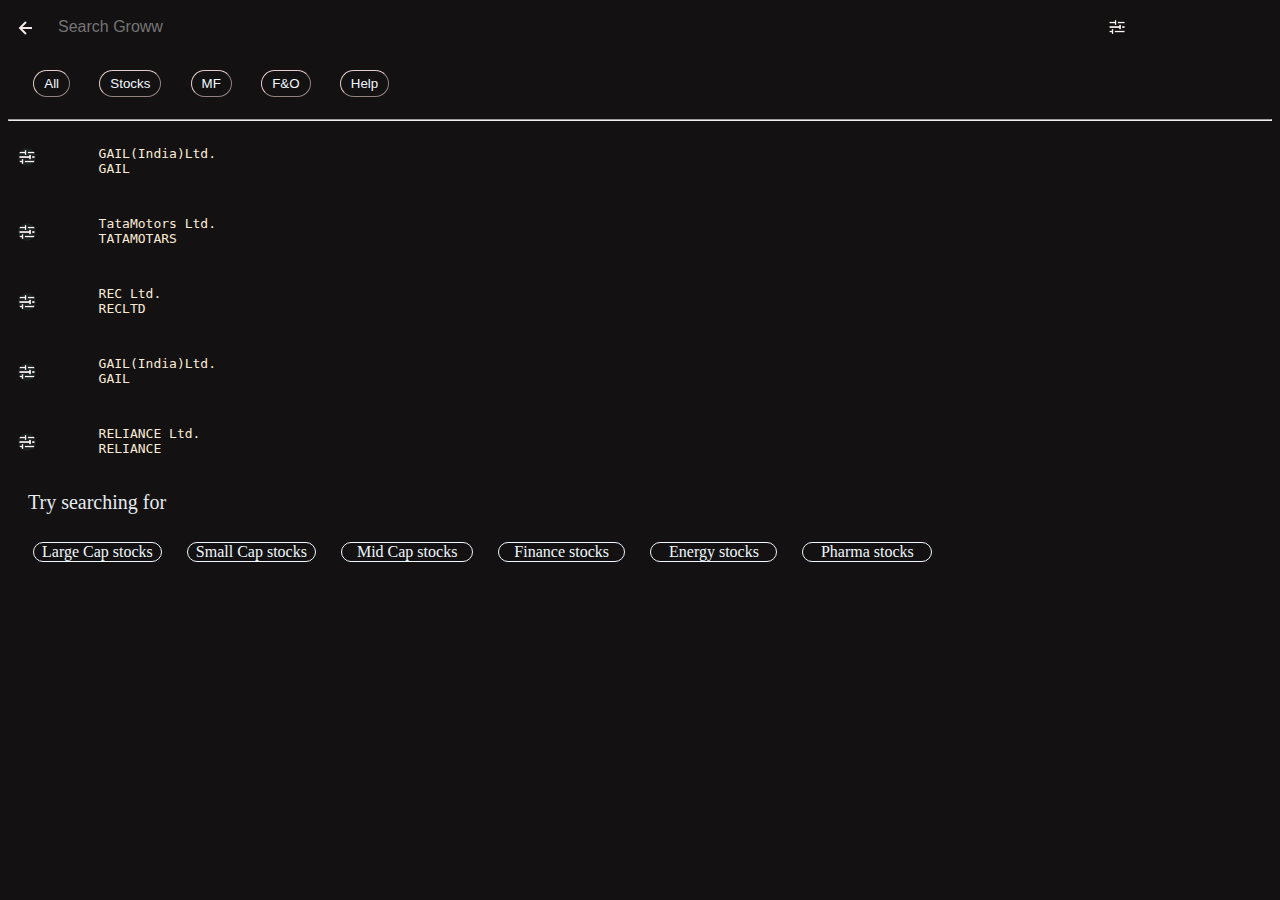
<file: search.html>
<!DOCTYPE html>
<html lang="en">
<head>
    <meta charset="UTF-8">
    <meta name="viewport" content="width=device-width, initial-scale=1.0">
    <title>Document</title>
   <link rel="stylesheet" href="stylee.css">
</head>
<body>

   <a href="index.html" ><img style="float: left; margin-top: 8px; margin-left: 6px;" src="[data-uri]"></a>
 
   <div><input id="input" type="text" placeholder="Search Groww"></div>

    <div style="padding-top: 10px; margin-left:87%; "> <img src="[data-uri]" height="18"></div>
    
    <button class="nav">All</button>
    <button class="nav">Stocks</button>
    <button class="nav">MF</button>
    <button class="nav">F&O</button>
    <button class="nav">Help</button>

    <hr id="hor">
<div>
    <img class="logoimg" src="[data-uri]" height="18"></div>
    <pre class="lucky">
        GAIL(India)Ltd.
        GAIL
    </pre>

    <img class="logoimg" src="[data-uri]" height="18"></div>
     <pre class="lucky">
        TataMotors Ltd.
        TATAMOTARS
    </pre>

    <img class="logoimg" src="[data-uri]" height="18"></div>
    <pre class="lucky" >
        REC Ltd.
        RECLTD
    </pre>

    <img class="logoimg" src="[data-uri]" height="18"></div> 
    <pre class="lucky">
        GAIL(India)Ltd.
        GAIL
    </pre>

    <img class="logoimg" src="[data-uri]" height="18"></div>
    <pre class="lucky">
        RELIANCE Ltd.
        RELIANCE
    </pre></div>
    
    <p id="heading">Try searching for </p>

    <div class="searching">
        Large Cap stocks
    </div>

    <div class="searching">
        Small Cap stocks
    </div>

    <div class="searchingggg">
        Mid Cap stocks
    </div>

    <div class="searchingggg">
        Finance stocks
    </div >

    <div class="searchinggg">
        Energy stocks
    </div>

    <div class="searchinggg">
        Pharma stocks
    </div>

    <footer>
        <div class="containerss"></div>
    </footer>
    
</body>
</html>
</file>
<file: stylee.css>
body{
    background-color: rgb(19, 17, 17);
}
#input{
    background-color: rgb(19, 17, 17);
    padding-top: 10px;
    border-width: 0cap;
    font-size: 16px;
    color: aliceblue;
    margin-left: 18px;
    padding-left: -10px;
    float: left;
}
#input:hover{
    border-color: black;
    outline-color: black;
    outline-width: 0cap;
    outline: 0cap;
}
#hor{
    margin-top: 22px;
}
.nav{
 background-color: rgb(19,17,17);
 border-color: rgb(230, 205, 205);
 border-radius: 50px;
 border-width: 1px;
 color: aliceblue;
 padding-left: 10px;
 padding-right: 10px;
 padding-bottom: 5px;
 padding-top: 5px;
 margin-top: 30px;
 margin-left: 2%;
}
.nav:hover{
    background-color: rgb(21, 36, 21);
    color: green;
}
.logoimg{
    float: left;
    margin-top: 19px;
    margin-left: 10px;
    background-color: rgb(27, 32, 32);
    border-radius: 40px;
}
.lucky{
    color: antiquewhite;
    margin-top: 25px;
    margin-left: 0px;
}
#heading{
    color: rgb(230, 236, 241);
    font-size: 20px;
    margin-left: 20px;
}
.searching{
    color: aliceblue;
    border-style: solid;
    border-radius: 50px;
    border-width: 1px;
    float: left;
    margin-top: 8px;
    margin-left: 25px;
    padding-left: 8px;
    padding-right: 8px;
}
.searching:hover{
    background-color: rgb(39, 39, 37);
}
.searchingg{
    color: aliceblue;
    border-style: solid;
    border-radius: 50px;
    border-width: 1px;
    float: left;
    margin-top: 8px;
    margin-left: 25px;
    padding-left: 14px;
    padding-right: 14px;
}
.searchingg:hover{
    background-color: rgb(39, 39, 37);
}
.searchinggg{
    color: aliceblue;
    border-style: solid;
    border-radius: 50px;
    border-width: 1px;
    float: left;
    margin-top: 8px;
    margin-left: 25px;
    padding-left: 18px;
    padding-right: 17px;
}
.searchinggg:hover{
    background-color: rgb(39, 39, 37);
}
.searchingggg{
    color: aliceblue;
    border-style: solid;
    border-radius: 50px;
    border-width: 1px;
    float: left;
    margin-top: 8px;
    margin-left: 25px;
    padding-left: 15px;
    padding-right: 15px;
}
.searchingggg:hover{
    background-color: rgb(39, 39, 37);
}
.containerss{
    margin: 6%;
    padding:4%;
 }
</file>
